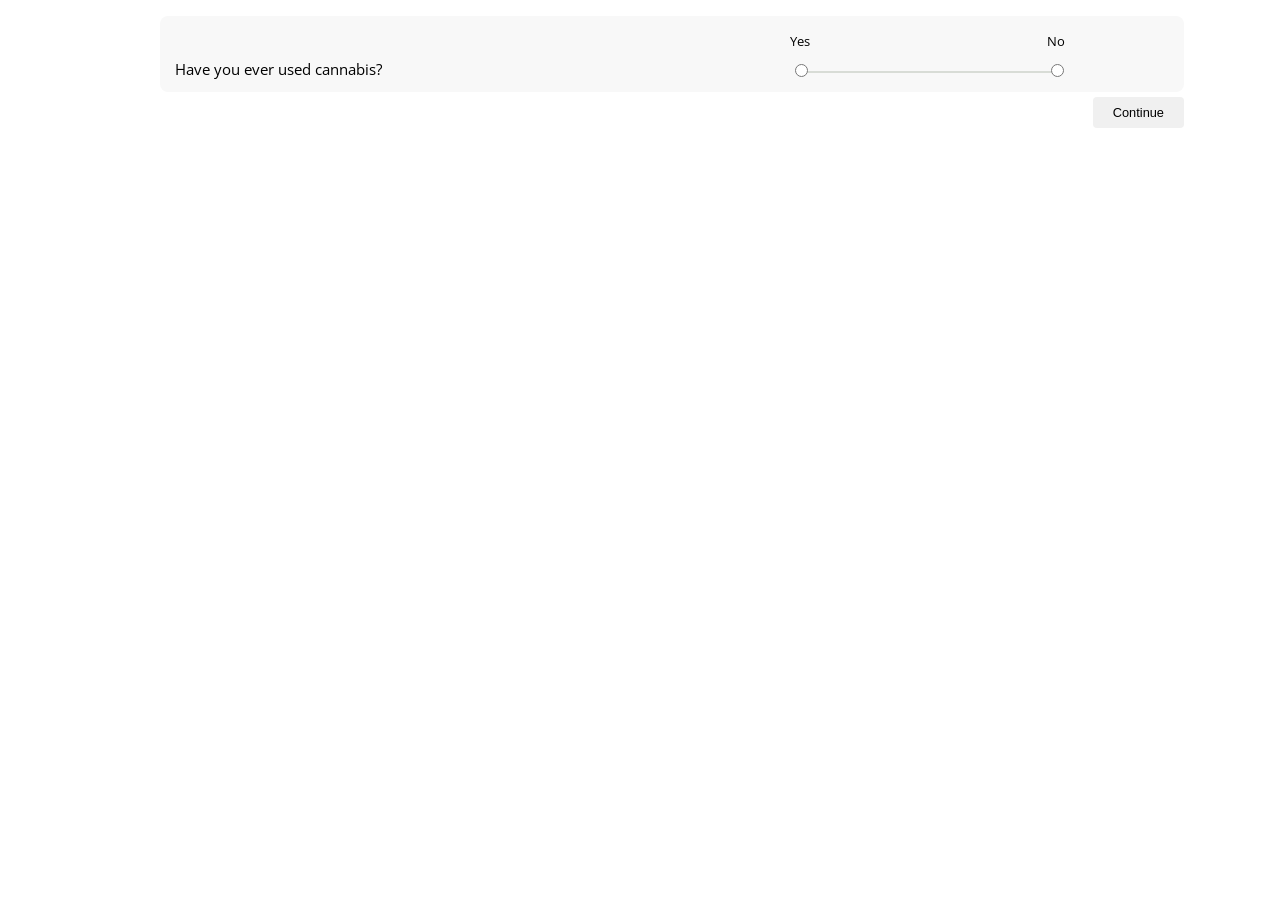
<file: DFAQ_generic.html>
<!DOCTYPE html>


<html>

<head>
  <script src="jspsych-6.1.0/jspsych.js"></script>
  <script src="jspsych-6.1.0/plugins/jspsych-survey-template.js"></script>
  <script src="jspsych-6.1.0/plugins/jspsych-survey-template-obj.js"></script>
  <script src="jspsych-6.1.0/plugins/jspsych-survey-html-form.js"></script>
  <script src="jspsych-6.1.0/plugins/jspsych-survey-multi-choice.js"></script>
  <link rel="stylesheet" href="jspsych-6.1.0/css/jspsych.css"></link>
  <meta charset="utf-8"/>
  <!-- loading items & choises -->
  <script src="DFAQ_obj.js"></script>
</head>
<body>

<script>


// Item 1
var trial_1 = {
    type: 'survey-template',
    items: ['Have you ever used cannabis?'],
    scale: ['Yes', 'No'],
    randomize_question_order: false,
    reverse: false,
    instructions: ''
  };

  let i = 0;

  var generic_multi_choice_trial = {
    type: 'survey-multi-choice',
    questions: [ {prompt: '', options: ''}],
    on_start: function(trial){
    trial.questions = [ {prompt: Items.generic_questions[i], options: Items['generic_options_'.concat(i.toString())],
      required: true, horizontal: false}]
      },
    on_finish: function(){
      return i++
  }
  }

var if_node_2 = {
  timeline: [generic_multi_choice_trial],
  conditional_function: function(){
    var data = JSON.parse(jsPsych.data.get().last(1).select('responses').values);
    if(data[Object.keys(data)[0]] == "today" || data[Object.keys(data)[0]] == "I am currently high"){
      return true;
    } else {
      return i++;
    }
  },
}

// if item 1 is true then show the rest
var if_node_1 = {
    timeline: [generic_multi_choice_trial, if_node_2, generic_multi_choice_trial, generic_multi_choice_trial, generic_multi_choice_trial],
    conditional_function: function(){
      var data = jsPsych.data.get().last(1).values()[0].responses;
      if(data.Q01 == "1"){
        return false;
      } else {
        return true;
      }
    }
  }


jsPsych.init({
  timeline: [trial_1, if_node_1],
  on_finish: function(){ jsPsych.data.displayData(); },
  default_iti: 200
});



</script>
</body>

</html>
</file>
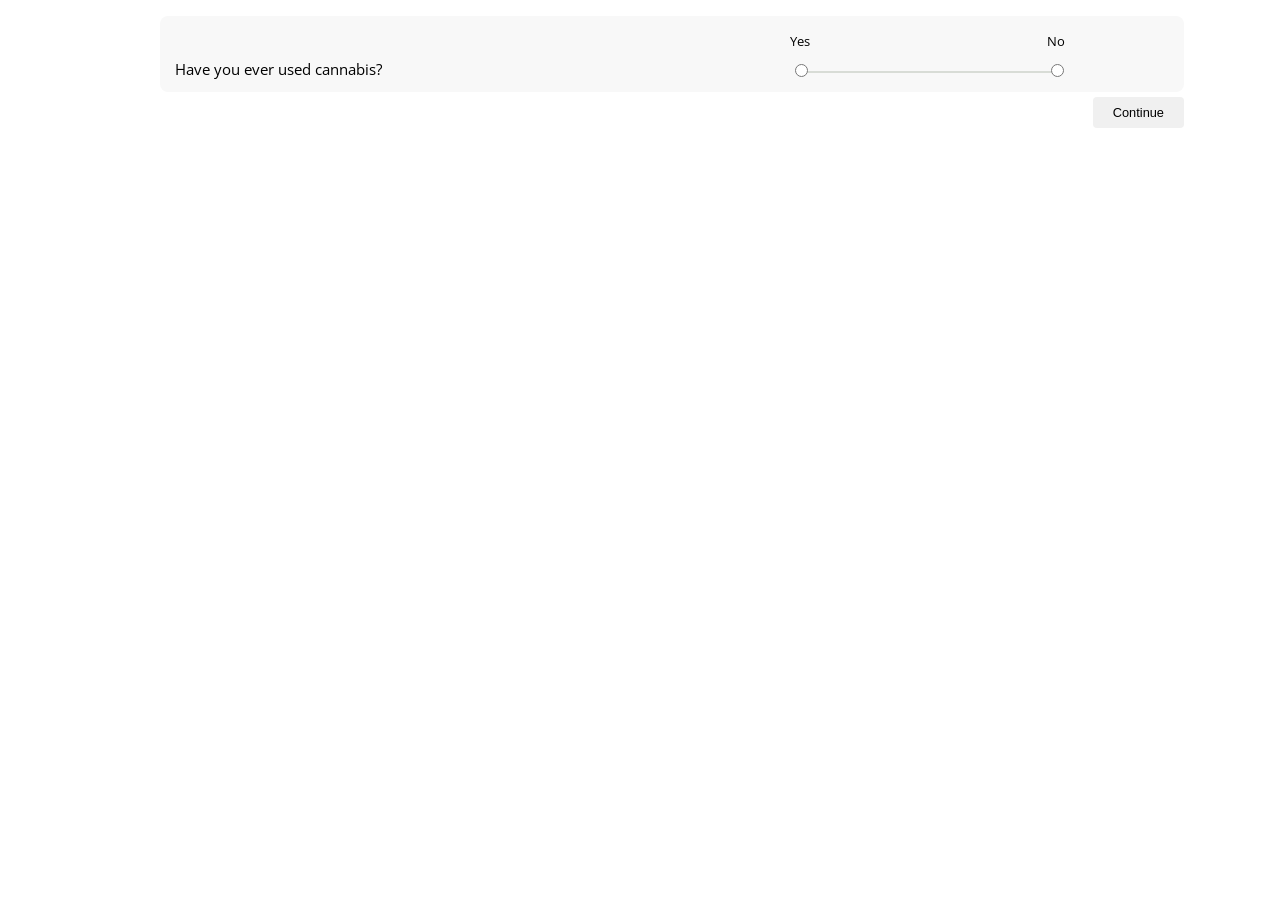
<file: DFAQ_new.html>
<!DOCTYPE html>


<html>

<head>
  <script src="jspsych-6.1.0/jspsych.js"></script>
  <script src="jspsych-6.1.0/plugins/jspsych-survey-template.js"></script>
  <script src="jspsych-6.1.0/plugins/jspsych-survey-template-obj.js"></script>
  <script src="jspsych-6.1.0/plugins/jspsych-survey-multi-choice.js"></script>
  <link rel="stylesheet" href="jspsych-6.1.0/css/jspsych.css"></link>
  <meta charset="utf-8"/>
  <!-- loading items & choises -->
  <script src="DFAQ.js"></script>
</head>
<body>

<script>


// Item 1
var trial_1 = {
    type: 'survey-template',
    items: ['Have you ever used cannabis?'],
    scale: ['Yes', 'No'],
    randomize_question_order: false,
    reverse: false,
    instructions: ''
  };

// Trial 2
var trial_2 = {
type: 'survey-multi-choice',
questions: [
  {prompt: 'Which of the following best captures when you last used cannabis?', options: options_trial_2, required: true, horizontal: true }
]
}

// Trial 3
var if_trial_2B = {
  type: 'survey-multi-choice',
  questions: [
    {prompt: 'How high are you right now?', options: options_trial_2B, required: true, horizontal: true }
  ]
}

var if_node_2 = {
  timeline: [if_trial_2B],
  conditional_function: function(){
    var data = JSON.parse(jsPsych.data.get().last(1).select('responses').values);
    if(data[Object.keys(data)[0]] == "today" || data[Object.keys(data)[0]] == "I am currently high"){
      return true;
    } else {
      return false;
    }
  }
}

var trial_34 = {
  type: 'survey-multi-choice',
  questions: [
    {prompt: 'Which of the following best captures the average frequency you currently use cannabis?', options: options_trial_3, required: true, horizontal: true },
    {prompt: 'Which of the following best captures how long you have been using cannabis at this frequency?', options: options_trial_4, required: true, horizontal: true },
    ]
}

var trial_56 = {
  type: 'survey-multi-choice',
  questions: [
    {prompt: 'Before the period of time you indicated above, how frequently did you use cannabis?', options: options_trial_5, required: true, horizontal: true },
    {prompt: 'How many days of the past week did you use cannabis?', options: options_trial_6, required: true, horizontal: true }
  ]
}

// if item 1 is true then show the rest
var if_node_1 = {
    timeline: [trial_2, if_node_2, trial_34, trial_56],
    conditional_function: function(){
      var data = jsPsych.data.get().last(1).values()[0].responses;
      if(data.Q01 == "1"){
        return false;
      } else {
        return true;
      }
    }
  }


jsPsych.init({
  timeline: [trial_1, if_node_1],
  on_finish: function(){ jsPsych.data.displayData(); },
  default_iti: 200
});



</script>
</body>

</html>
</file>
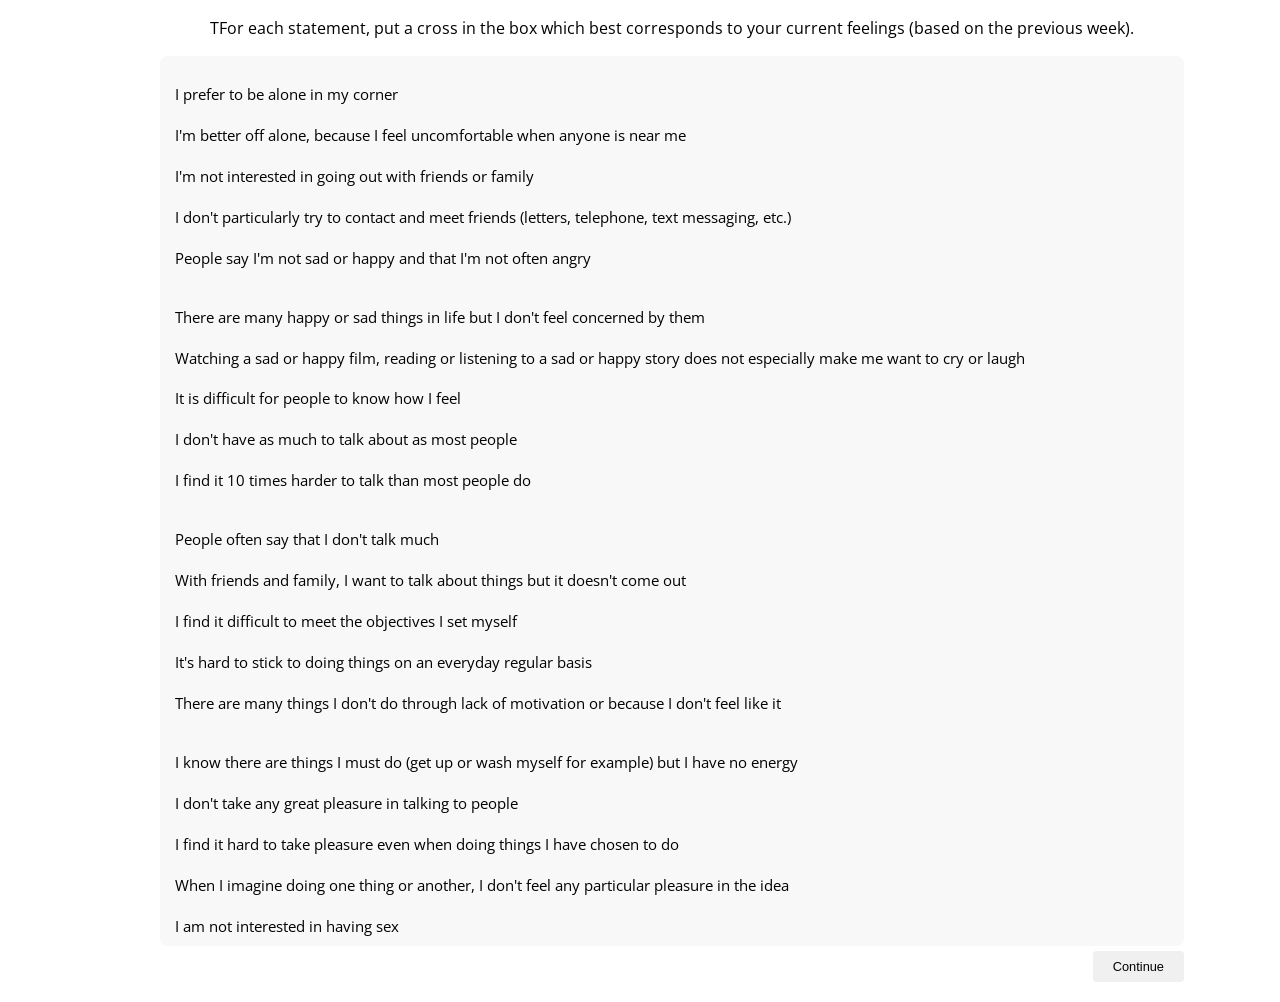
<file: SNS.html>
<!DOCTYPE html>
<html>
<head>
  <script src="jspsych-6.1.0/jspsych.js"></script>
<script src="jspsych-6.1.0/plugins/jspsych-survey-template.js"></script>
  <link rel="stylesheet" href="jspsych-6.1.0/css/jspsych.css"></link>
  <meta charset="utf-8"/>
  <!-- loading items & choises -->
  <script src="SNS.js"></script>
</head>

<body></body>

<script>



var SNS = {
    type: 'survey-template',
    items: SNSitems,
    scale: SNSoptions,
    randomize_question_order: false,
    reverse: SNSReverse,
    instructions: SNSinstruction,
    scale_repeat: 5
  };

// load in items and choices


jsPsych.init({
  timeline: [SNS],
  on_finish: function() {
    jsPsych.data.displayData();
  }
});

</script>

</html>
</file>
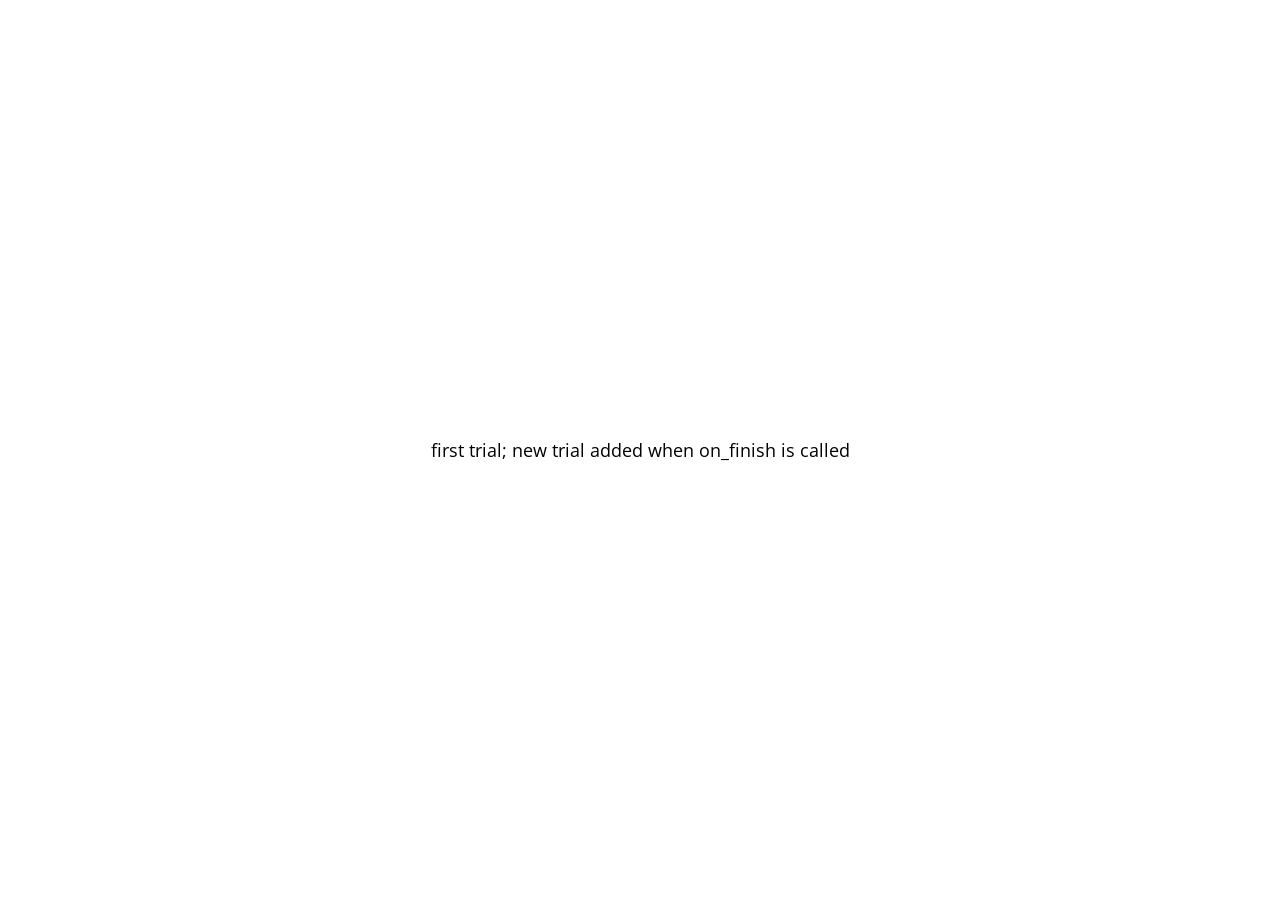
<file: jspsych-6.1.0/examples/add-to-end-of-timeline.html>
<!DOCTYPE html>
<html>
  <head>
    <script src="../jspsych.js"></script>
    <script src="../plugins/jspsych-html-keyboard-response.js"></script>
    <script src="../plugins/jspsych-image-keyboard-response.js"></script>
    <link rel="stylesheet" href="../css/jspsych.css"></link>
  </head>
  <body></body>
  <script>

  var first = {
    type: 'html-keyboard-response',
    stimulus: 'first trial; new trial added when on_finish is called',
    on_finish: function(){
      jsPsych.pauseExperiment();
      jsPsych.addNodeToEndOfTimeline({
        timeline: [{
          type: 'image-keyboard-response',
          stimulus: 'img/happy_face_4.jpg'
        }]
      }, jsPsych.resumeExperiment)
    }
  }

  jsPsych.init({
    timeline: [first],
    on_finish: function(){jsPsych.data.displayData(); }
  });

  </script>
</html>
</file>
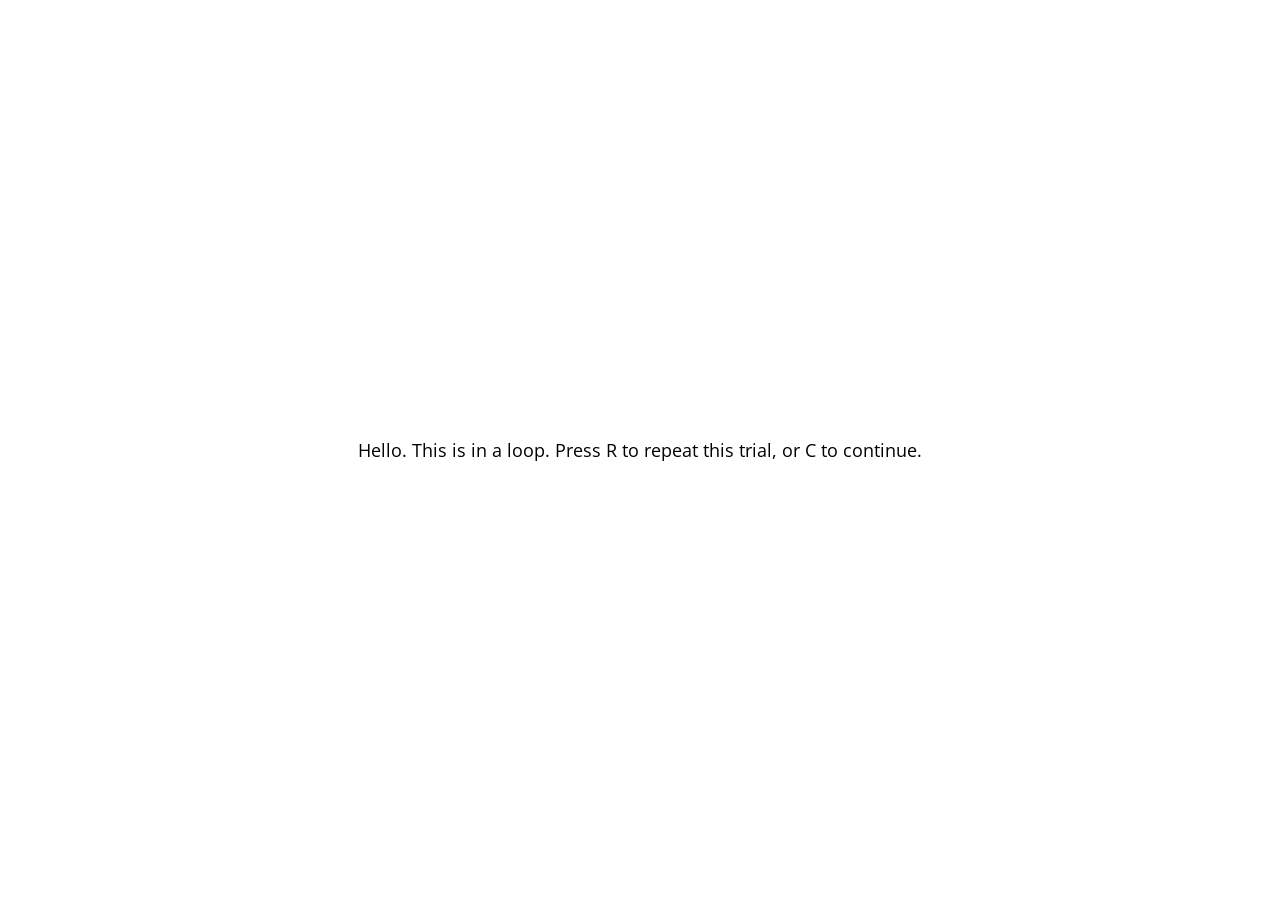
<file: jspsych-6.1.0/examples/conditional-and-loop-functions.html>
<!DOCTYPE html>
<html>
  <head>
    <script src="../jspsych.js"></script>
    <script src="../plugins/jspsych-html-keyboard-response.js"></script>
    <link rel="stylesheet" href="../css/jspsych.css"></link>
  </head>
  <body></body>
  <script>

  var trial = {
    type: 'html-keyboard-response',
    stimulus: 'Hello. This is in a loop. Press R to repeat this trial, or C to continue.',
    choices: ['r','c']
  }

  var loop_node = {
    timeline: [trial],
    loop_function: function(data){
      if(jsPsych.pluginAPI.convertKeyCharacterToKeyCode('r') == data.values()[0].key_press){
        return true;
      } else {
        return false;
      }
    }
  }

  var pre_if_trial = {
    type: 'html-keyboard-response',
    stimulus: 'The next trial is in a conditional statement. Press S to skip it, or V to view it.',
    choices: ['s','v']
  }

  var if_trial = {
    type: 'html-keyboard-response',
    stimulus: 'You chose to view the trial. Press any key to continue.'
  }

  var if_node = {
    timeline: [if_trial],
    conditional_function: function(){
      var data = jsPsych.data.get().last(1).values()[0];
      if(data.key_press == jsPsych.pluginAPI.convertKeyCharacterToKeyCode('s')){
        return false;
      } else {
        return true;
      }
    }
  }

  var after_if_trial = {
    type: 'html-keyboard-response',
    stimulus: 'This is the trial after the conditional.'
  }

  jsPsych.init({
    timeline: [loop_node, pre_if_trial, if_node, after_if_trial],
    on_finish: function(){ jsPsych.data.displayData(); },
    default_iti: 200
  });

  </script>
</html>
</file>
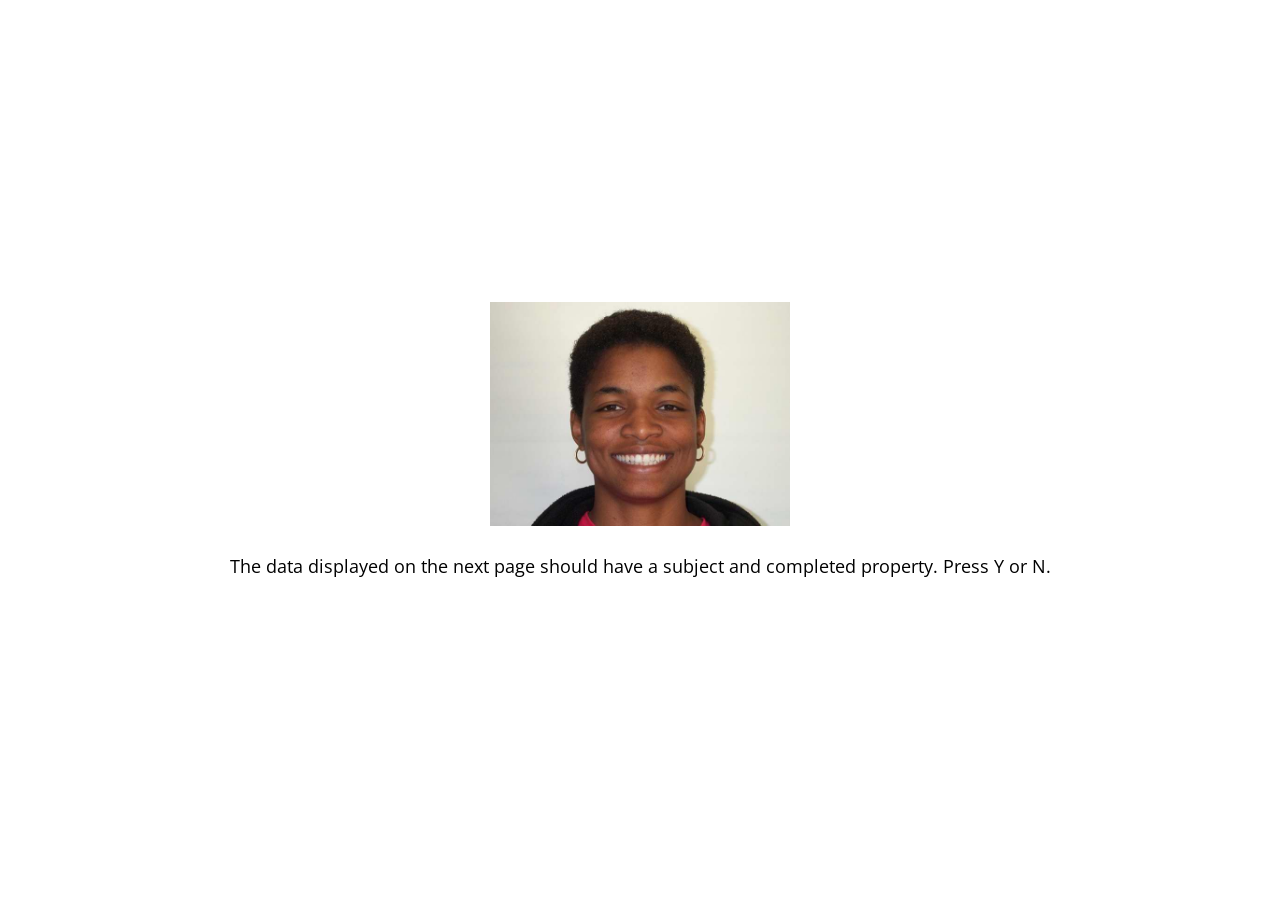
<file: jspsych-6.1.0/examples/data-add-properties.html>
<!DOCTYPE html>
<html>

<head>
  <script src="../jspsych.js"></script>
  <script src="../plugins/jspsych-image-keyboard-response.js"></script>
  <link rel="stylesheet" href="../css/jspsych.css"></link>
  <style>
    img {
      width: 300px;
    }
  </style>
</head>
<body></body>
<script>
  var block_1 = {
    type: 'image-keyboard-response',
    stimulus: 'img/happy_face_1.jpg',
    choices: [89, 78], // Y or N
    prompt: '<p>The data displayed on the next page should have a subject and completed property. Press Y or N.</p>'
  }

  jsPsych.data.addProperties({
    subject: 1
  });


  jsPsych.init({
    timeline: [block_1],
    on_finish: function() {
      jsPsych.data.addProperties({
        completed: true
      });
      // data should have a subject and completed field for each trial.
      jsPsych.data.displayData();
    }
  });
</script>

</html>
</file>
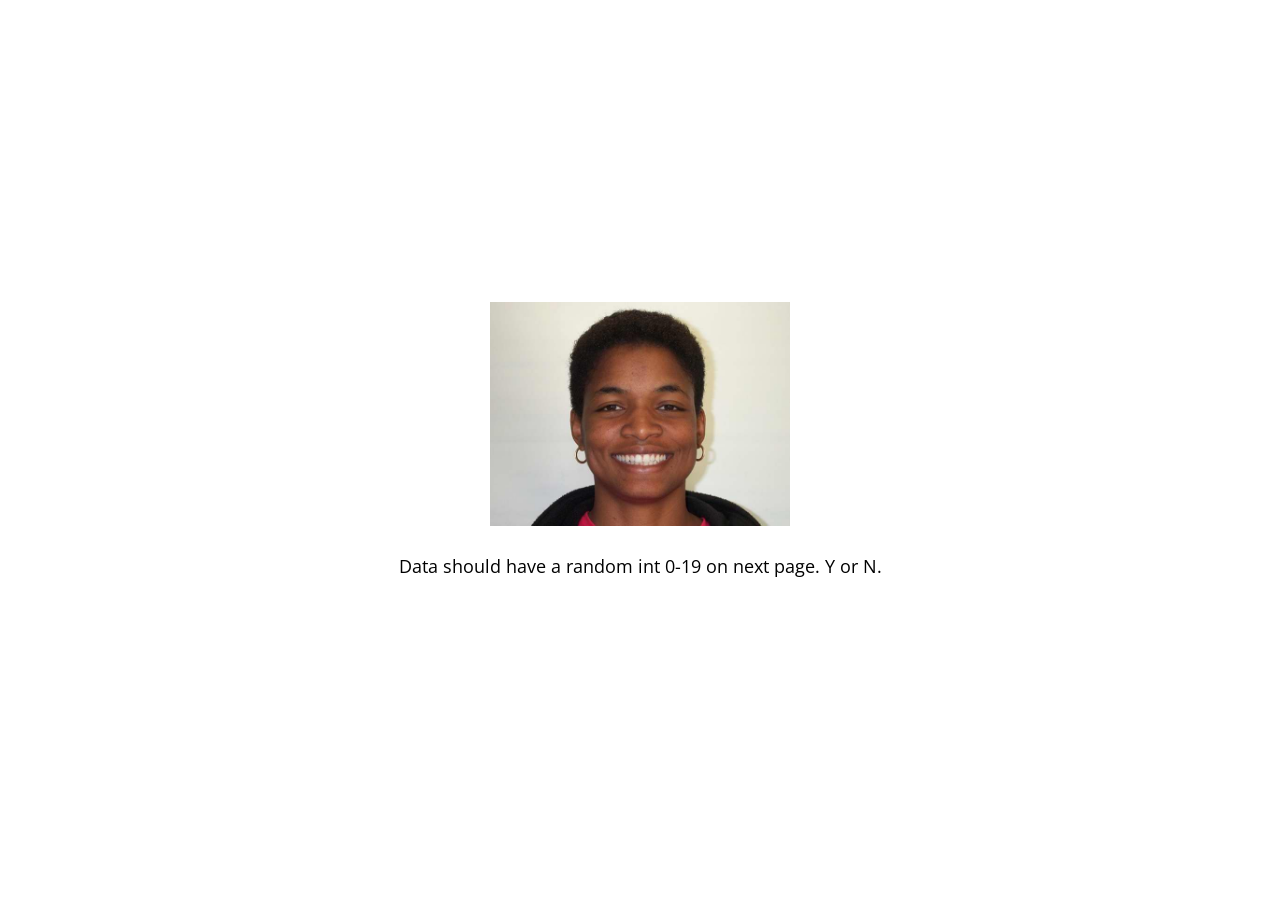
<file: jspsych-6.1.0/examples/data-as-function.html>
<!DOCTYPE html>
<html>

<head>
  <script src="../jspsych.js"></script>
  <script src="../plugins/jspsych-image-keyboard-response.js"></script>
  <link rel="stylesheet" href="../css/jspsych.css"></link>
  <style>
    img {
      width: 300px;
    }
  </style>
</head>
<body></body>
<script>
  var block_1 = {
    type: 'image-keyboard-response',
    stimulus: 'img/happy_face_1.jpg',
    choices: [89, 78], // Y or N
    prompt: '<p>Data should have a random int 0-19 on next page. Y or N.</p>',
    data: function() {
      return {
        random_number: Math.floor(Math.random() * 20)
      }
    }
  }

  jsPsych.init({
    timeline: [block_1],
    on_finish: function() {
      jsPsych.data.displayData();
    }
  });
</script>

</html>
</file>
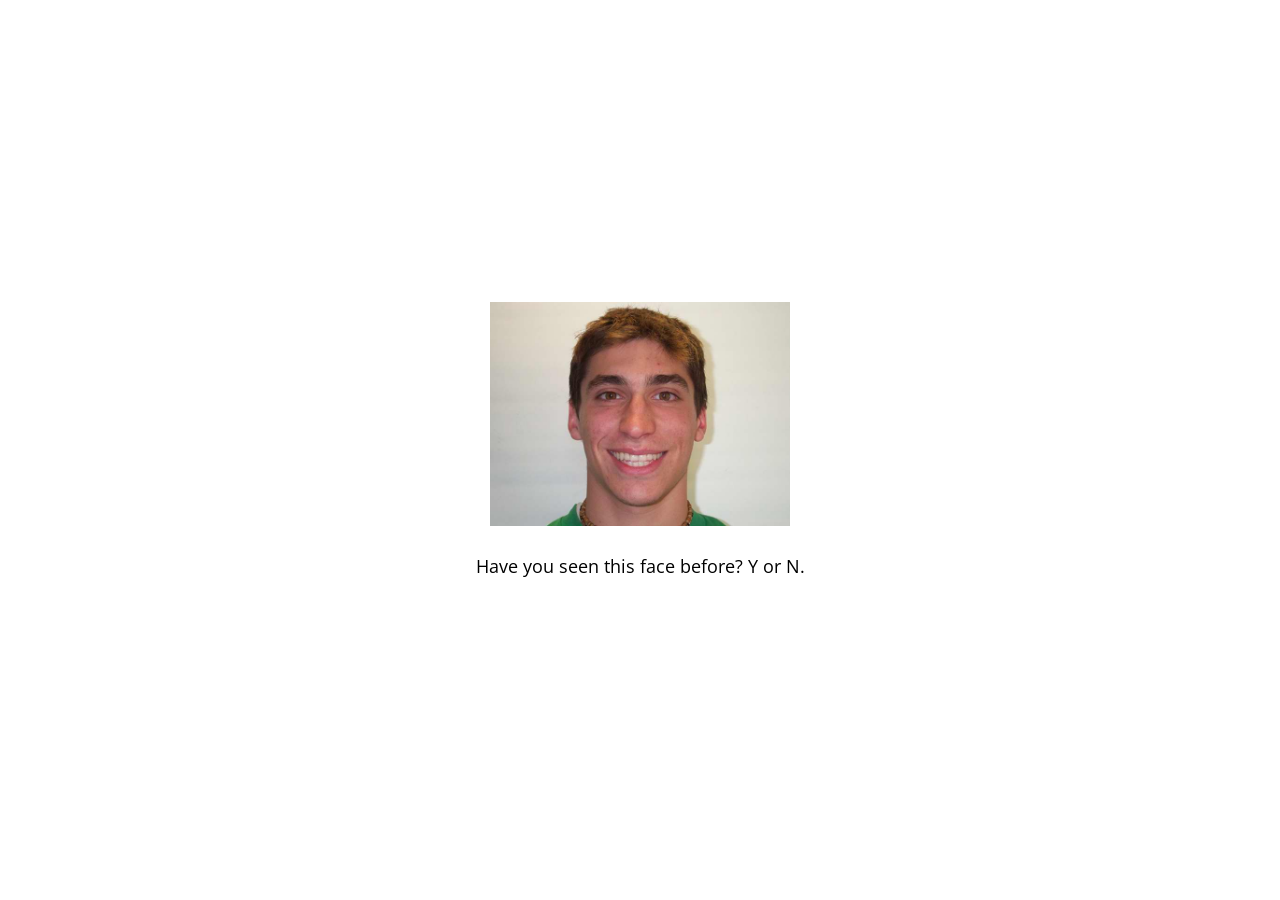
<file: jspsych-6.1.0/examples/data-from-timeline.html>
<!DOCTYPE html>
<html>

<head>

  <script src="../jspsych.js"></script>
  <script src="../plugins/jspsych-image-keyboard-response.js"></script>
  <link rel="stylesheet" href="../css/jspsych.css"></link>
  <style>
    img {
      width: 300px;
    }
  </style>
</head>
<body></body>
<script>
  var trial_1 = {
    stimulus: 'img/happy_face_4.jpg',
  }

  var trial_2 = {
    stimulus: 'img/sad_face_4.jpg',
  }

  var trial_3 = {
    stimulus: 'img/sad_face_3.jpg',
  }

  var node = {
    type: 'image-keyboard-response',
    timeline: [trial_1, trial_2, trial_3],
    choices: [89, 78], // Y or N
    prompt: '<p>Have you seen this face before? Y or N.</p>',
    data: {
      node_data: true
    },
    on_finish: function(){
      console.log(jsPsych.data.getLastTimelineData().json());
    }
  }


  jsPsych.init({
    timeline: [node],
    on_finish: function() {
      jsPsych.data.displayData();
    },
    default_iti: 250
  });
</script>

</html>
</file>
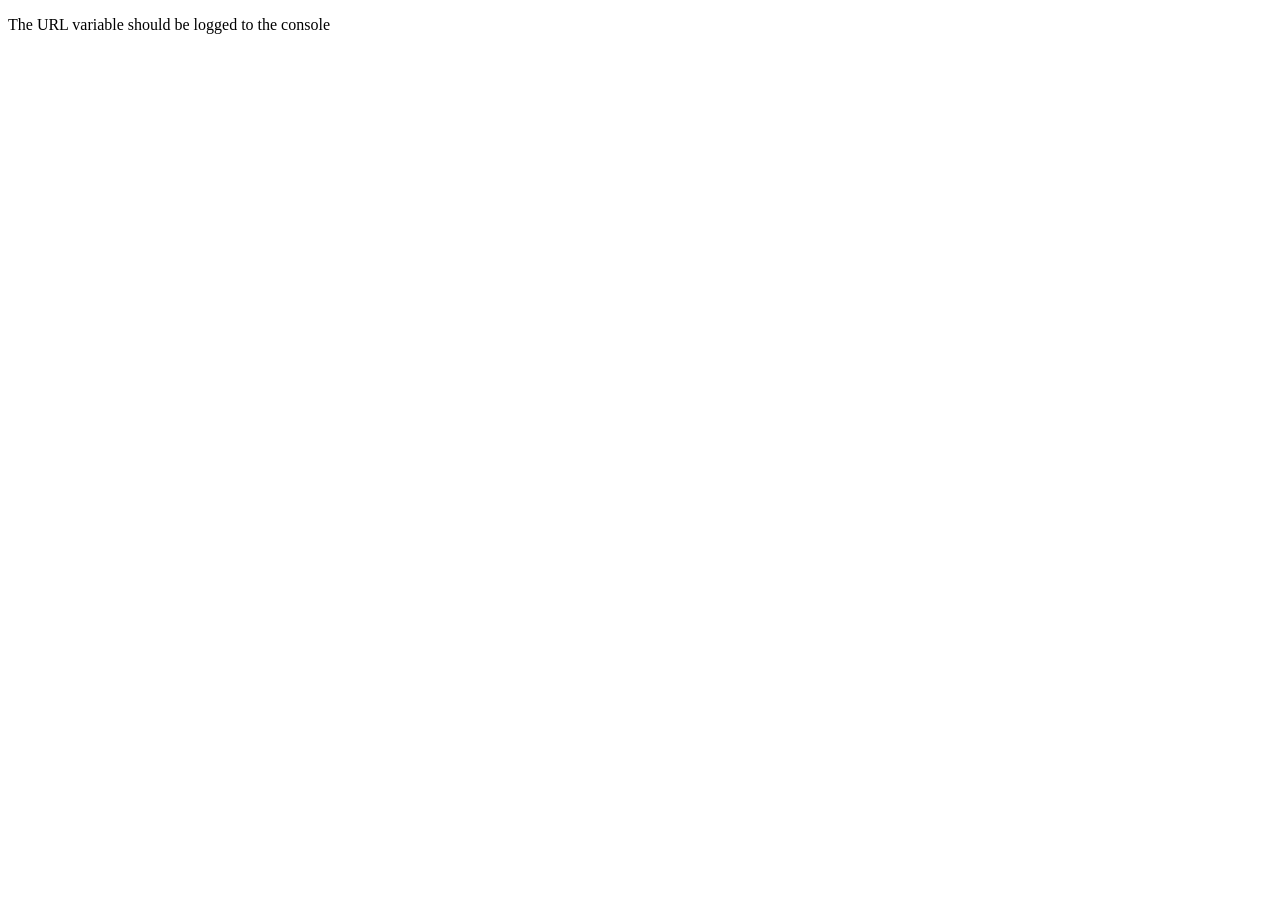
<file: jspsych-6.1.0/examples/data-from-url.html>
<!DOCTYPE html>
<html>
  <head>
    <script src="../jspsych.js"></script>
    <link rel="stylesheet" href="../css/jspsych.css"></link>
  </head>
  <body>
    <p>The URL variable should be logged to the console</p>
  </body>
  <script>

  if(typeof jsPsych.data.getURLVariable('v1') == 'undefined'){
    window.location = window.location + '?v1=abc&v2=def';
  }

  console.log(JSON.stringify(jsPsych.data.urlVariables()));

  console.log(jsPsych.data.getURLVariable('v1'));

  </script>
</html>
</file>
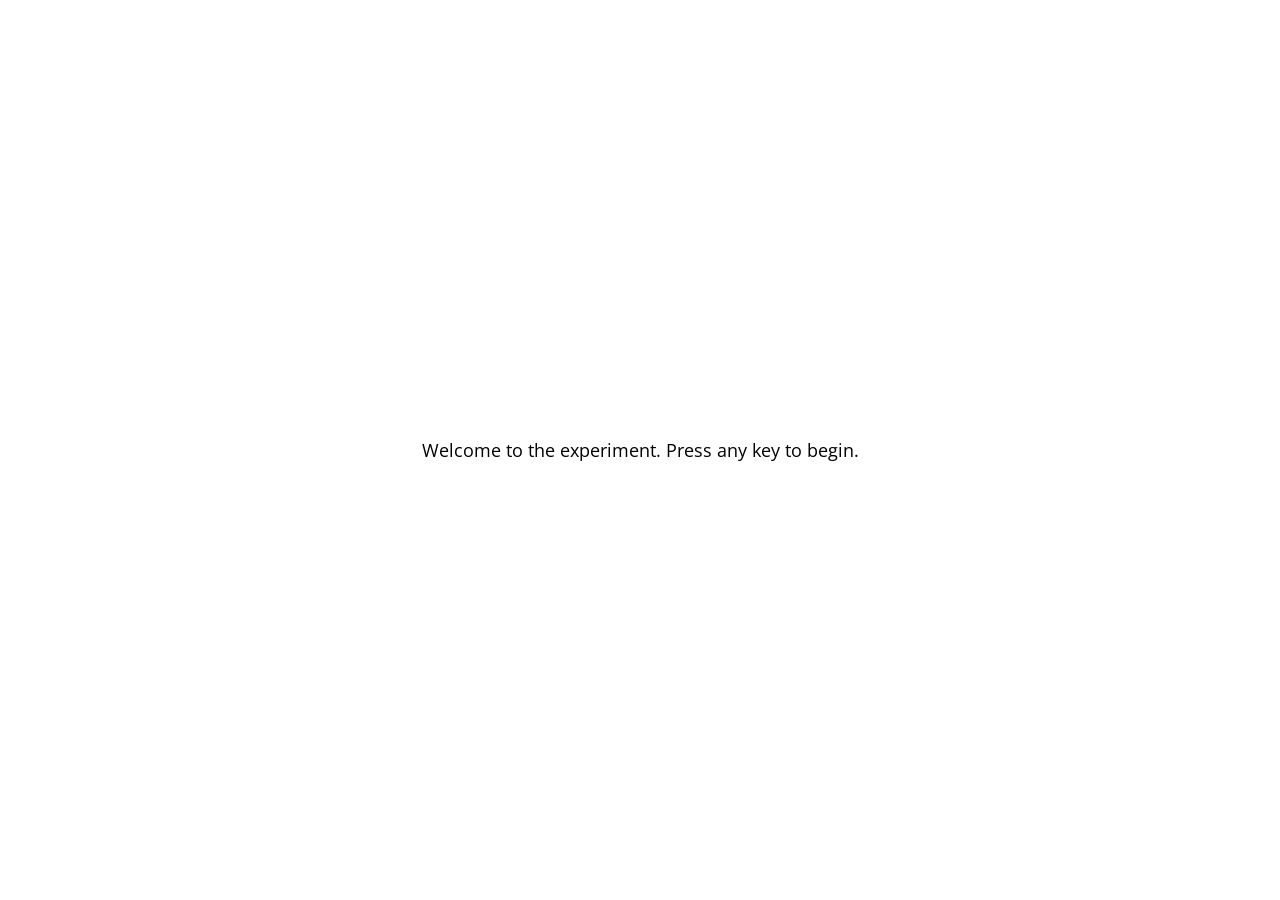
<file: jspsych-6.1.0/examples/demo-flanker.html>
<!DOCTYPE html>
<html>
    <head>
        <title>Flanker Task</title>
        <script src="../jspsych.js"></script>
        <script src="../plugins/jspsych-html-keyboard-response.js"></script>
        <script src="../plugins/jspsych-image-keyboard-response.js"></script>
        <link rel="stylesheet" href="../css/jspsych.css">
    </head>
    <body>
    </body>
    <script>
        /* experiment parameters */
        var reps_per_trial_type = 4;

        /*set up welcome block*/
        var welcome = {
          type: "html-keyboard-response",
          stimulus: "Welcome to the experiment. Press any key to begin."
        };

        /*set up instructions block*/
        var instructions = {
          type: "html-keyboard-response",
          stimulus: "<p>In this task, you will see five arrows on the screen, like the example below.</p>"+
            "<img src='img/inc1.png'></img>"+
            "<p>Press the left arrow key if the middle arrow is pointing left. (<)</p>"+
            "<p>Press the right arrow key if the middle arrow is pointing right. (>)</p>"+
            "<p>Press any key to begin.</p>",
          post_trial_gap: 1000
        };

        /*defining stimuli*/
        var test_stimuli = [
          {
            stimulus: "img/con1.png",
            data: { stim_type: 'congruent', direction: 'left'}
          },
          {
            stimulus: "img/con2.png",
            data: { stim_type: 'congruent', direction: 'right'}
          },
          {
            stimulus: "img/inc1.png",
            data: { stim_type: 'incongruent', direction: 'right'}
          },
          {
            stimulus: "img/inc2.png",
            data: { stim_type: 'incongruent', direction: 'left'}
          }
        ];

        /* defining test timeline */
        var test = {
          timeline: [{
            type: 'image-keyboard-response',
            choices: [37, 39],
            trial_duration: 1500,
            stimulus: jsPsych.timelineVariable('stimulus'),
            data: jsPsych.timelineVariable('data'),
            on_finish: function(data){
              var correct = false;
              if(data.direction == 'left' &&  data.key_press == 37 && data.rt > -1){
                correct = true;
              } else if(data.direction == 'right' && data.key_press == 39 && data.rt > -1){
                correct = true;
              }
              data.correct = correct;
            },
            post_trial_gap: function() {
                return Math.floor(Math.random() * 1500) + 500;
            }
          }],
          timeline_variables: test_stimuli,
          sample: {type: 'fixed-repetitions', size: reps_per_trial_type}
        };

        /*defining debriefing block*/
        var debrief = {
          type: "html-keyboard-response",
          stimulus: function() {
            var total_trials = jsPsych.data.get().filter({trial_type: 'image-keyboard-response'}).count();
            var accuracy = Math.round(jsPsych.data.get().filter({correct: true}).count() / total_trials * 100);
            var congruent_rt = Math.round(jsPsych.data.get().filter({correct: true, stim_type: 'congruent'}).select('rt').mean());
            var incongruent_rt = Math.round(jsPsych.data.get().filter({correct: true, stim_type: 'incongruent'}).select('rt').mean());
            return "<p>You responded correctly on <strong>"+accuracy+"%</strong> of the trials.</p> " +
            "<p>Your average response time for congruent trials was <strong>" + congruent_rt + "ms</strong>.</p>"+
            "<p>Your average response time for incongruent trials was <strong>" + incongruent_rt + "ms</strong>.</p>"+
            "<p>Press any key to complete the experiment. Thank you!</p>";
          }
        };

        /*set up experiment structure*/
        var timeline = [];
        timeline.push(welcome);
        timeline.push(instructions);
        timeline.push(test);
        timeline.push(debrief);

        /*start experiment*/
        jsPsych.init({
            timeline: timeline,
            on_finish: function() {
                jsPsych.data.displayData();
            }
        });
    </script>
</html>
</file>
<file: jspsych-6.1.0/css/jspsych.css>
/*
 * CSS for jsPsych experiments.
 *
 * This stylesheet provides minimal styling to make jsPsych
 * experiments look polished without any additional styles.
 */

 @import url(https://fonts.googleapis.com/css?family=Open+Sans:400italic,700italic,400,700);

/* Container holding jsPsych content */

 .jspsych-display-element {
   display: flex;
   flex-direction: column;
   overflow-y: auto;
 }

 .jspsych-display-element:focus {
   outline: none;
 }

 .jspsych-content-wrapper {
   display: flex;
   margin: auto;
   flex: 1 1 100%;
   width: 100%;
 }

 .jspsych-content {
   max-width: 95%; /* this is mainly an IE 10-11 fix */
   text-align: center;
   margin: auto; /* this is for overflowing content */
 }

 .jspsych-top {
   align-items: flex-start;
 }

 .jspsych-middle {
   align-items: center;
 }

/* fonts and type */

.jspsych-display-element {
  font-family: 'Open Sans', 'Arial', sans-serif;
  font-size: 18px;
  line-height: 1.6em;
}

/* Form elements like input fields and buttons */

.jspsych-display-element input[type="text"] {
  font-family: 'Open Sans', 'Arial', sans-serif;
  font-size: 14px;
}

/* borrowing Bootstrap style for btn elements, but combining styles a bit */
.jspsych-btn {
  display: inline-block;
  padding: 6px 12px;
  margin: 0px;
  font-size: 14px;
  font-weight: 400;
  font-family: 'Open Sans', 'Arial', sans-serif;
  cursor: pointer;
  line-height: 1.4;
  text-align: center;
  white-space: nowrap;
  vertical-align: middle;
  background-image: none;
  border: 1px solid transparent;
  border-radius: 4px;
  color: #333;
  background-color: #fff;
  border-color: #ccc;
}

.jspsych-btn:hover {
  background-color: #ddd;
  border-color: #aaa;
}

.jspsych-btn:disabled {
  background-color: #eee;
  color: #aaa;
  border-color: #ccc;
  cursor: not-allowed;
}

/* jsPsych progress bar */

#jspsych-progressbar-container {
  color: #555;
  border-bottom: 1px solid #dedede;
  background-color: #f9f9f9;
  margin-bottom: 1em;
  text-align: center;
  padding: 8px 0px;
  width: 100%;
  line-height: 1em;
}
#jspsych-progressbar-container span {
  font-size: 14px;
  padding-right: 14px;
}
#jspsych-progressbar-outer {
  background-color: #eee;
  width: 50%;
  margin: auto;
  height: 14px;
  display: inline-block;
  vertical-align: middle;
  box-shadow: inset 0 1px 2px rgba(0,0,0,0.1);
}
#jspsych-progressbar-inner {
  background-color: #aaa;
  width: 0%;
  height: 100%;
}

/* Control appearance of jsPsych.data.displayData() */
#jspsych-data-display {
  text-align: left;
}
</file>
